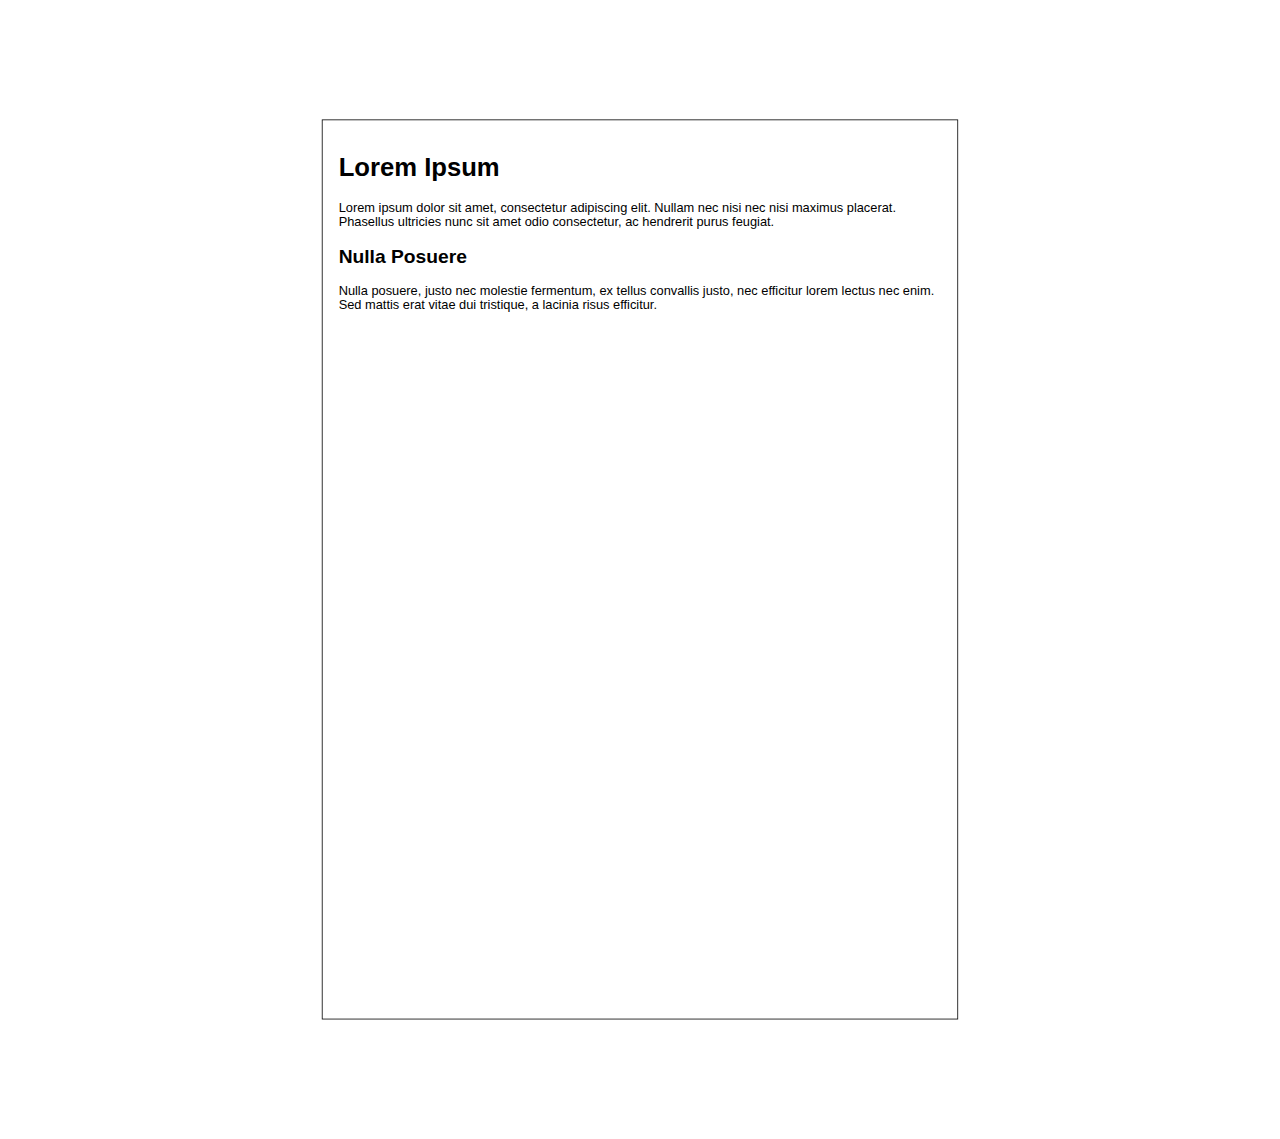
<file: test.html>
<!DOCTYPE html>
<html lang="en">

<head>
    <meta charset="UTF-8">
    <meta name="viewport" content="width=device-width, initial-scale=1.0">
    <title>Scale A4 HTML Div</title>
    <style>
        #a4Div {
            width: 210mm;
            /* A4 width */
            height: 297mm;
            /* A4 height */
            background-color: white;
            border: 1px solid black;
            box-sizing: border-box;
            overflow: hidden;
            margin: auto;
            padding: 20px;
            /* Padding to ensure content doesn't touch the borders */
            font-family: Arial, sans-serif;
            /* Set a default font */
        }

        .dummy-content {
            margin-bottom: 20px;
            /* Add some margin between dummy content */
        }
    </style>
</head>

<body>
    <div id="a4Div">
        <!-- Dummy Content -->
        <div class="dummy-content">
            <h1>Lorem Ipsum</h1>
            <p>
                Lorem ipsum dolor sit amet, consectetur adipiscing elit. Nullam nec nisi nec nisi maximus placerat.
                Phasellus ultricies nunc sit amet odio consectetur, ac hendrerit purus feugiat.
            </p>
        </div>

        <div class="dummy-content">
            <h2>Nulla Posuere</h2>
            <p>
                Nulla posuere, justo nec molestie fermentum, ex tellus convallis justo, nec efficitur lorem lectus
                nec enim. Sed mattis erat vitae dui tristique, a lacinia risus efficitur.
            </p>
        </div>

        <!-- Add more dummy content as needed -->
    </div>

    <script>
        function scaleA4Div() {
            var a4Div = document.getElementById('a4Div');
            var screenWidth = window.innerWidth;
            var screenHeight = window.innerHeight;

            var scaleX = screenWidth / a4Div.offsetWidth;
            var scaleY = screenHeight / a4Div.offsetHeight;

            var scale = Math.min(scaleX, scaleY);

            // Ensure scale is between 0 and 1
            scale = Math.max(0, Math.min(1, scale));

            a4Div.style.transform = 'scale(' + scale + ')';
        }

        // Call the function when the page loads and when it resizes
        window.onload = scaleA4Div;
        window.onresize = scaleA4Div;
    </script>
</body>

</html>
</file>
